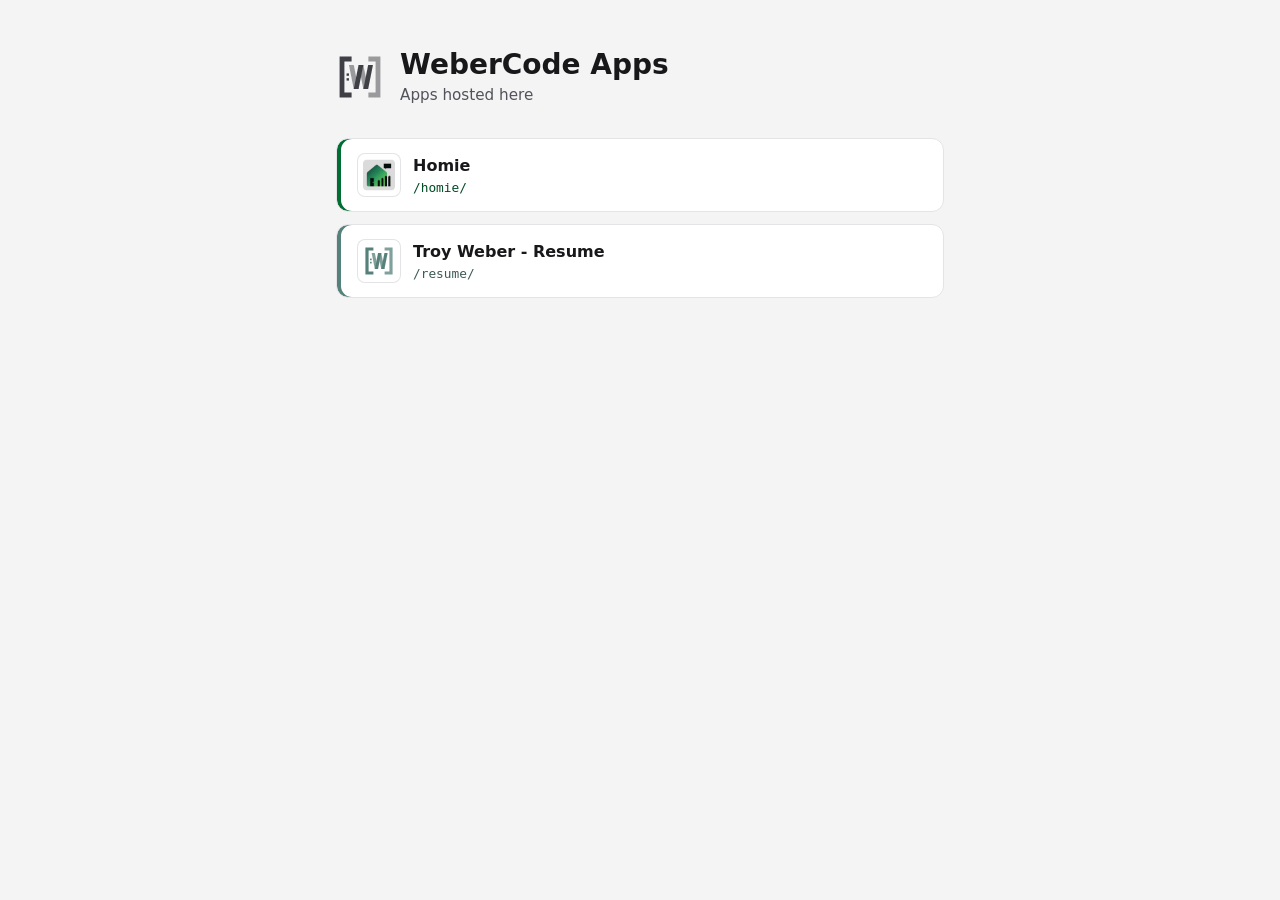
<file: index.html>
<!doctype html>
<!--
  Landing page at the root of each Pages site, deployed with `pnpm deploy.pages`.
  It lists the apps in apps.json, which every deploy regenerates.
-->
<html lang="en">
  <head>
    <meta charset="utf-8" />
    <meta name="viewport" content="width=device-width, initial-scale=1" />
    <meta name="color-scheme" content="light dark" />
    <title>WeberCode Apps</title>
    <link rel="icon" type="image/svg+xml" href="favicon.svg" />
    <script type="module" crossorigin src="./landing-assets/index-CdqOK0wV.js"></script>
    <link rel="stylesheet" crossorigin href="./landing-assets/index-3ymbbuhe.css">
  </head>
  <body>
    <main>
      <header>
        <div class="logo" id="logo" aria-hidden="true"></div>
        <div>
          <h1>WeberCode Apps</h1>
          <p class="subtitle">Apps hosted here</p>
        </div>
      </header>
      <ul class="apps" id="apps"></ul>
      <p class="message" id="message" hidden></p>
    </main>
  </body>
</html>
</file>
<file: landing-assets/index-3ymbbuhe.css>
:root{--background:#f4f4f5;--card:#fff;--border:#e4e4e7;--text:#18181b;--muted:#52525b;--logo:#3f3f46;--icon-tile:#fff;--path-mix:black;--path-mix-amount:30%}@media (prefers-color-scheme:dark){:root{--background:#18181b;--card:#222225;--border:#34343a;--text:#ececee;--muted:#a1a1aa;--logo:#d4d4d8;--icon-tile:#fff;--path-mix:white;--path-mix-amount:55%}}*{box-sizing:border-box}body{background:var(--background);min-height:100vh;color:var(--text);margin:0;font-family:system-ui,-apple-system,Segoe UI,Roboto,sans-serif;line-height:1.5}main{max-width:640px;margin:0 auto;padding:48px 16px}header{grid-template-columns:auto minmax(0,1fr);align-items:center;column-gap:16px;margin-bottom:32px;display:grid}.logo{width:48px;height:48px}.logo svg{width:100%;height:100%;display:block}.logo .logo-primary,.logo .logo-secondary{fill:var(--logo)}h1{margin:0;font-size:1.75rem;font-weight:600;line-height:1.2}.subtitle{color:var(--muted);margin:2px 0 0;font-size:.95rem}.apps{gap:12px;margin:0;padding:0;list-style:none;display:grid}.app{--app:var(--muted);border:1px solid var(--border);background:var(--card);box-shadow:inset 4px 0 0 var(--app);color:inherit;border-radius:12px;align-items:center;gap:12px;padding:14px 16px 14px 20px;text-decoration:none;display:flex}.app:hover{border-color:var(--app)}.app:focus-visible{outline:2px solid var(--app);outline-offset:2px}.icon{background:var(--icon-tile);width:44px;height:44px;box-shadow:inset 0 0 0 1px var(--border);color:var(--muted);border-radius:8px;flex:none;place-items:center;font-weight:600;display:grid}.icon img{width:32px;height:32px}.app-title{overflow-wrap:anywhere;font-weight:600;display:block}.app-path{color:color-mix(in srgb, var(--app), var(--path-mix) var(--path-mix-amount));font-family:ui-monospace,SF Mono,Menlo,Consolas,monospace;font-size:.8rem;display:block}.message{color:var(--muted)}
</file>
